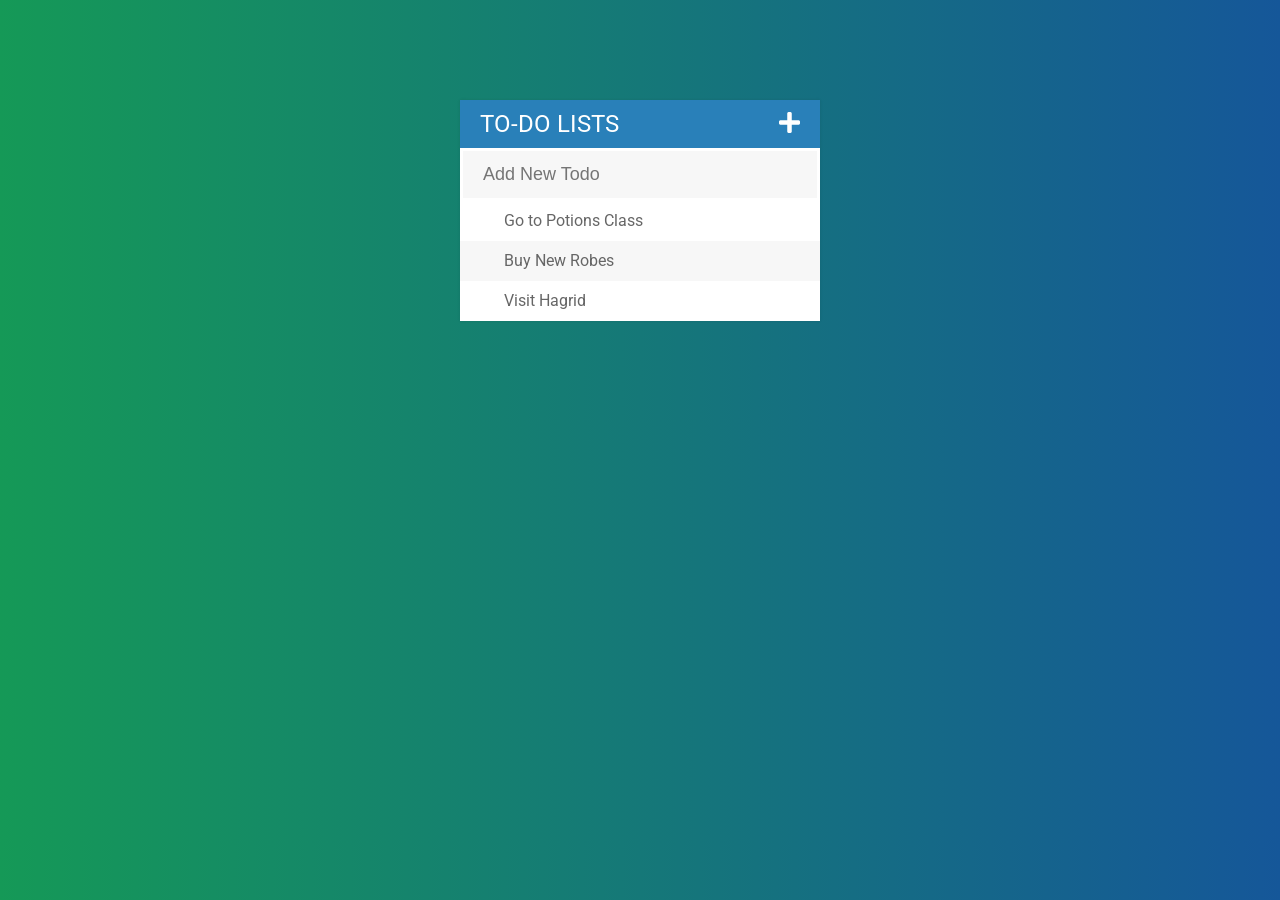
<file: index.html>
<!DOCTYPE html>
<html>
<head>
	<title>To do list</title>
	<link rel="stylesheet" href="https://use.fontawesome.com/releases/v5.0.10/css/all.css" integrity="sha384-+d0P83n9kaQMCwj8F4RJB66tzIwOKmrdb46+porD/OvrJ+37WqIM7UoBtwHO6Nlg" crossorigin="anonymous">
	<link href="https://fonts.googleapis.com/css?family=Roboto:400,500,700" rel="stylesheet">
	<link rel="stylesheet" type="text/css" href="assets/css/styles.css">
	<script type="text/javascript" src="assets/js/lib/jquery-3.3.1.min.js"></script>

</head>
<body>
	
	<div id="container">

		<h1>To-Do Lists <i class="fas fa-plus"></i></h1>
		<input type="text" placeholder="Add New Todo">

		<ul>
			<li>
				<span><i class="fas fa-trash"></i></span> Go to Potions Class</li>
			<li>
				<span><i class="fas fa-trash"></i></span> Buy New Robes</li>
			<li>
				<span><i class="fas fa-trash"></i></span> Visit Hagrid</li>	
		</ul>
	</div>

<script type="text/javascript" src="assets/js/script.js"></script>
</body>
</html>
</file>
<file: assets/css/styles.css>
body {
	font-family: 'Roboto', sans-serif;
background: #159957;  /* fallback for old browsers */
background: -webkit-linear-gradient(to left, #155799, #159957);  /* Chrome 10-25, Safari 5.1-6 */
background: linear-gradient(to left, #155799, #159957); /* W3C, IE 10+/ Edge, Firefox 16+, Chrome 26+, Opera 12+, Safari 7+ */
}
/*----------------------------------*/

h1 {
	background-color: #2980b9;
	color: white;
	margin:0;
	padding: 10px 20px;
	text-transform: uppercase;
	font-size: 24px;
	font-weight: 400;
}


ul {
	list-style: none;
	margin:0;
	padding:0;
}

li {
	background-color: white;
	height: 40px;
	line-height: 40px;
	color: #666;
}

span {
	background-color: #e7434c;
	height:40px;
	margin-right: 40px;
	text-align: center;
	color: white;
	width: 0;
	display: inline-block;
	transition: 0.2s linear;
	opacity: 0;
}
	/*visibility: hidden;*/


input {
	font-size:18px;
	background-color: #f7f7f7;
	width: 100%;
	padding: 13px 13px 13px 20px;
	box-sizing: border-box;
	color: #2980b9;
	border: 3px solid #FFF;
	/*webkit nog toevoegen voor box-sizing: border box*/
}
/*----------------------------------*/

input:focus {
	background-color: #fff;
	border: 3px solid #2980b9;
	outline: none;
}

li:nth-child(2n) {
	background-color: #f7f7f7;
}

li:hover span {
	width: 40px; 
	opacity: 1;
	 }

/*----------------------------------*/

.completed {
	color:gray;
	text-decoration: line-through;
}

.fa-plus {
	float:right;
}


/*----------------------------------*/



#container {
	width: 360px;
	margin: 100px auto;
	box-shadow: 0 0 3px rgba(0, 0, 0, 0.1);
	background-color: #f7f7f7;
}
</file>
